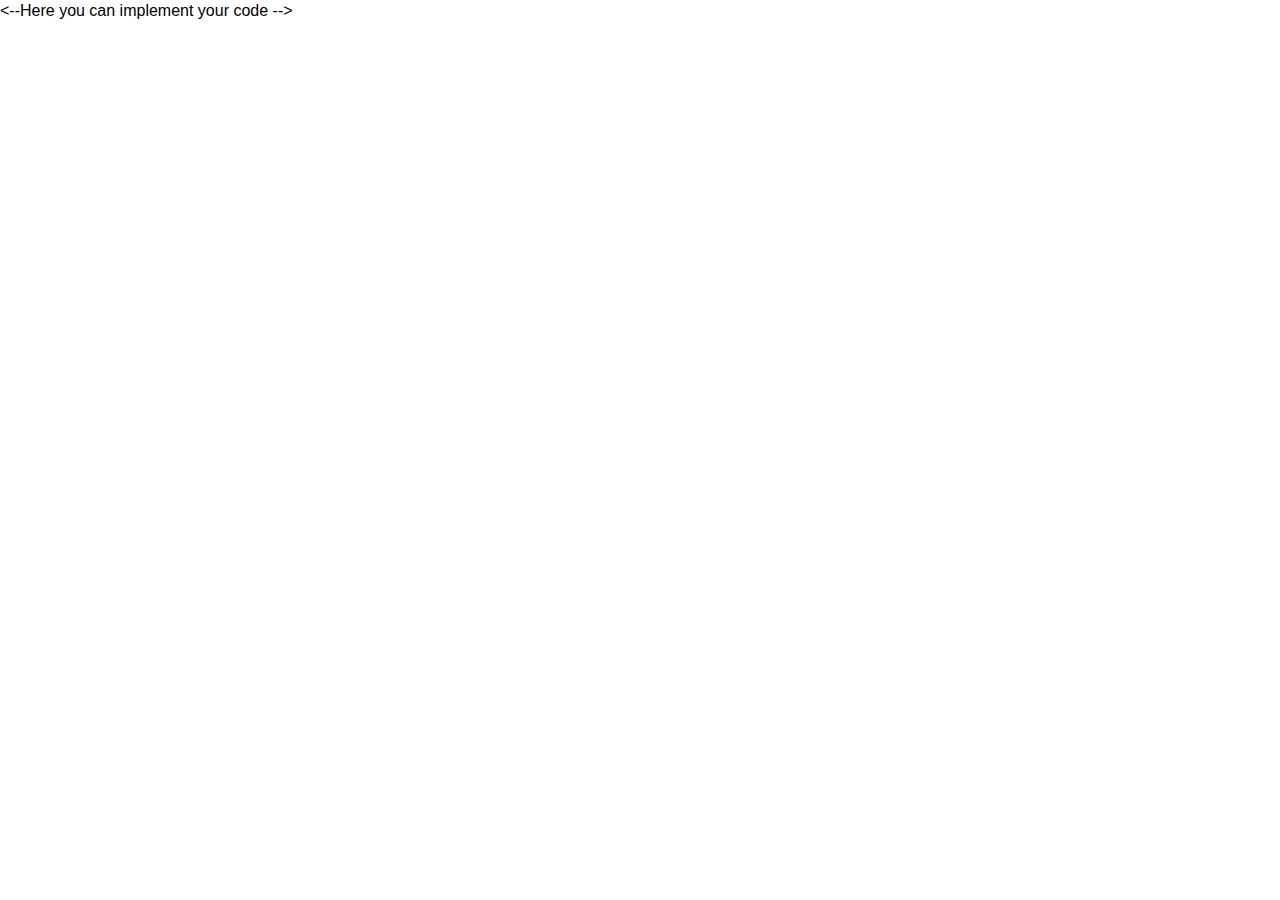
<file: index.html>
<!DOCTYPE html>
<html lang="en">
<head>
    <meta charset="UTF-8">
    <meta name="viewport" content="width=device-width, initial-scale=1.0">
    <title>Accuil</title>
    <link rel="stylesheet" href="styles.css">

    <--Here you can implement your code -->
        
</head>
</html>
</file>
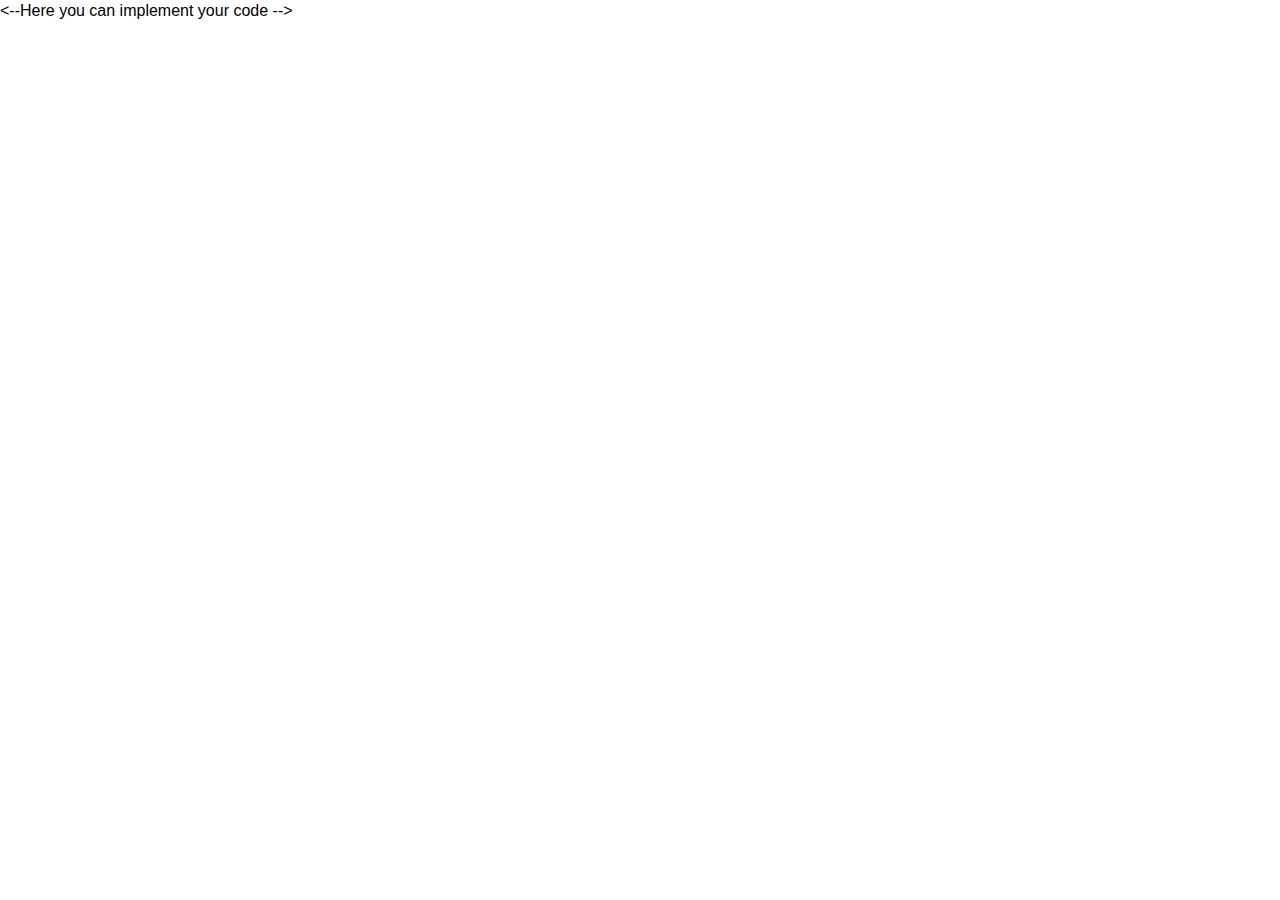
<file: aboutContact.html>
<!DOCTYPE html>
<html lang="en">
<head>
    <meta charset="UTF-8">
    <meta name="viewport" content="width=device-width, initial-scale=1.0">
    <title>About&Contact</title>
    <link rel="stylesheet" href="styles.css">

    <--Here you can implement your code -->
        
</head>
</html>
</file>
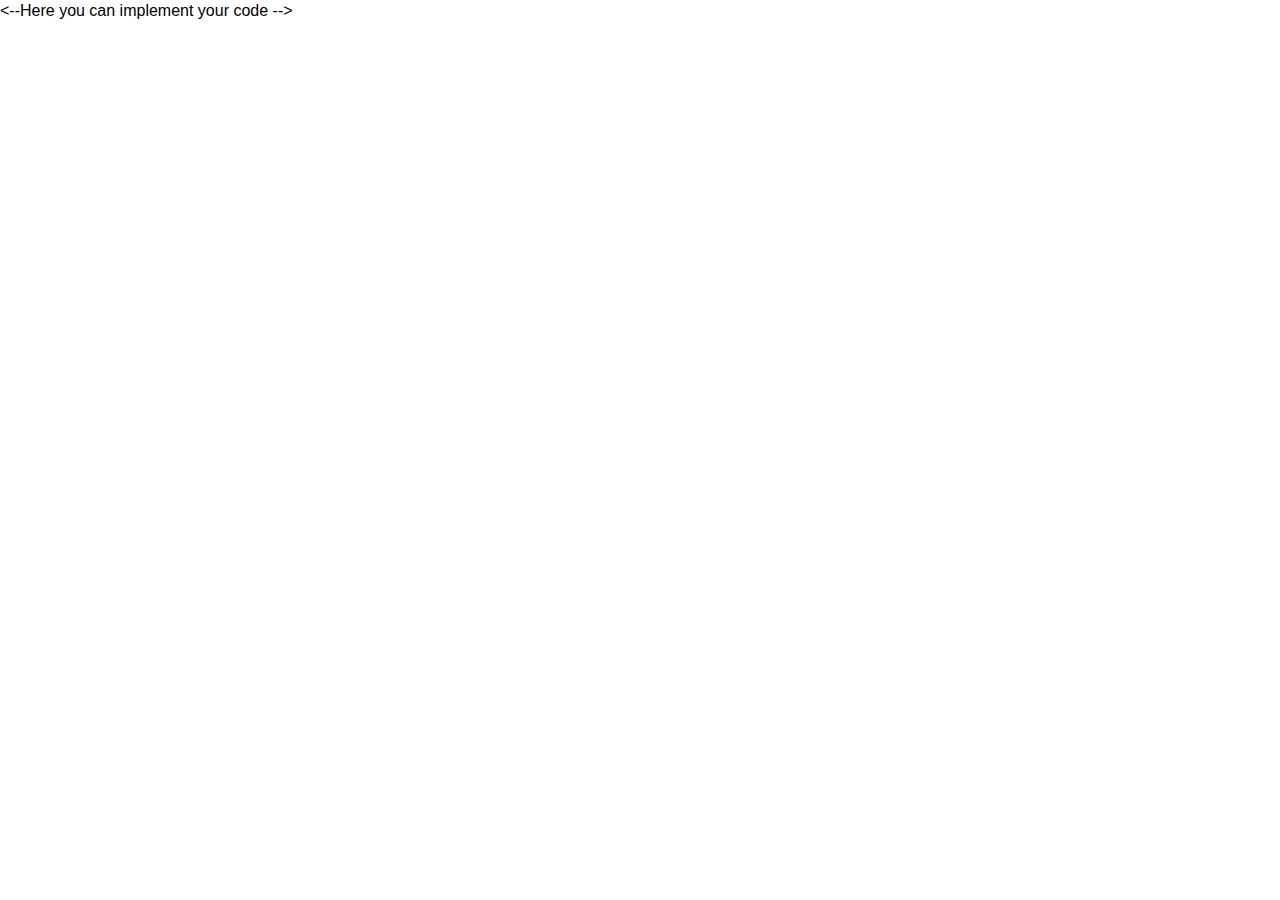
<file: admin.html>
<!DOCTYPE html>
<html lang="en">
<head>
    <meta charset="UTF-8">
    <meta name="viewport" content="width=device-width, initial-scale=1.0">
    <title>Admin</title>
    <link rel="stylesheet" href="styles.css">

    <--Here you can implement your code -->
        
</head>
</html>
</file>
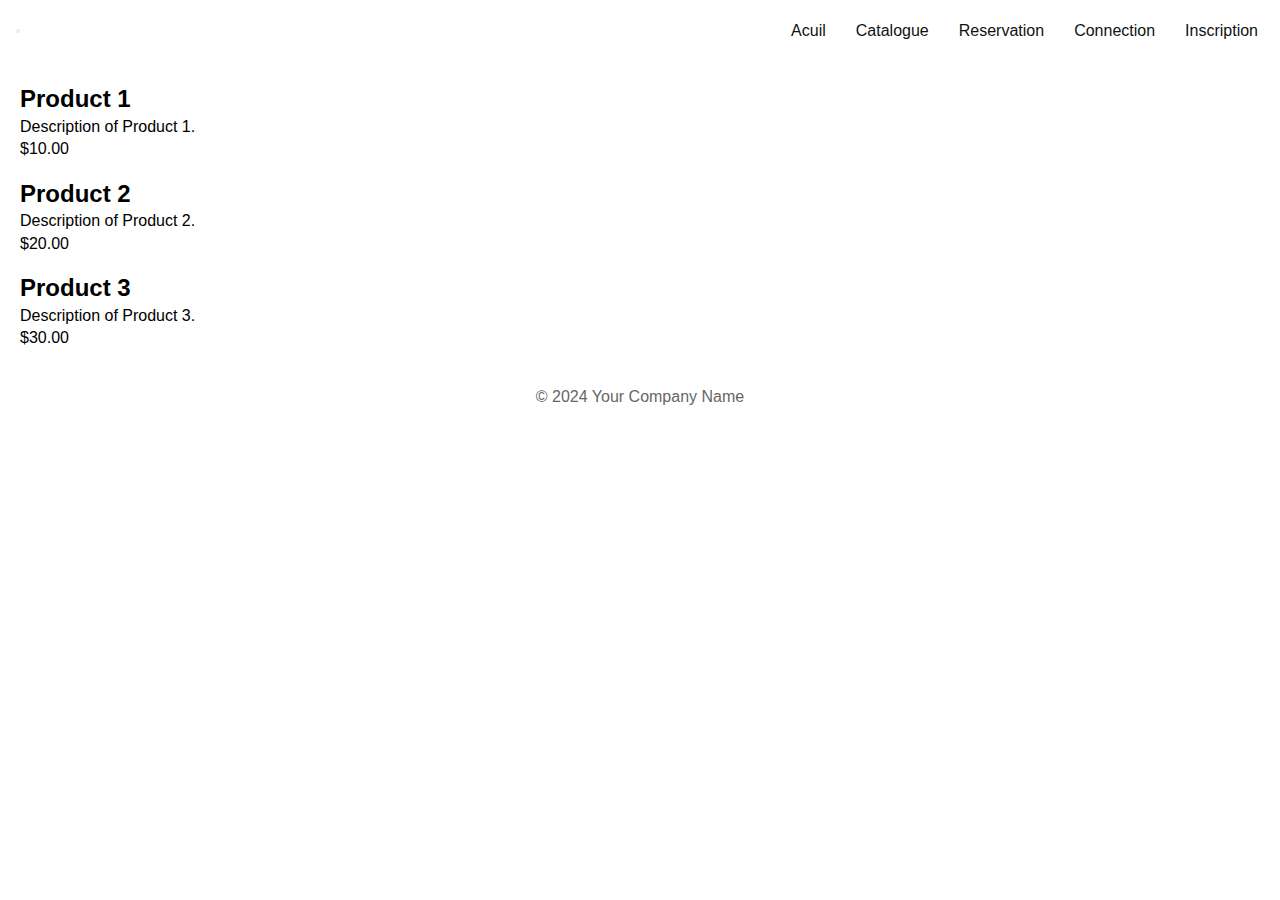
<file: catalog.html>
<!DOCTYPE html>
<html lang="fr">
<head>
    <meta charset="UTF-8">
    <meta name="viewport" content="width=device-width, initial-scale=1.0">
    <title>Catalog</title>
    <link rel="stylesheet" href="styles.css">
</head>
<body>
    <header>
        <section class="top-bar">
            <!-- Two-line hamburger menu button -->
            <button class="menu-toggle" aria-label="Menu" aria-expanded="false">
                <span class="bar"></span>
                <span class="bar"></span>
            </button>
            <nav>
                <ul class="nav-list">
                    <li><a href="index.html">Acuil</a></li>
                    <li><a href="catalog.html">Catalogue</a></li>
                    <li><a href="reservation.html">Reservation</a></li>
                    <li><a href="aboutContact.html">Connection</a></li>
                    <li><a href="registration.html">Inscription</a></li>
                </ul>
            </nav>
        </section>
    </header>
    <main>
        <section class="product-list">
            <article class="product-item">
                <h2>Product 1</h2>
                <p>Description of Product 1.</p>
                <span class="price">$10.00</span>
            </article>
            <article class="product-item">
                <h2>Product 2</h2>
                <p>Description of Product 2.</p>
                <span class="price">$20.00</span>
            </article>
            <article class="product-item">
                <h2>Product 3</h2>
                <p>Description of Product 3.</p>
                <span class="price">$30.00</span>
            </article>
            <!-- More products can be added here -->
        </section>
    </main>
    <footer>
        <p>&copy; 2024 Your Company Name</p>
    </footer>

    <script>
        // Toggle the navigation on small screens
        (function(){
            const btn = document.querySelector('.menu-toggle');
            const navList = document.querySelector('.nav-list');
            if (!btn || !navList) return;
            btn.addEventListener('click', function(){
                const expanded = btn.getAttribute('aria-expanded') === 'true';
                btn.setAttribute('aria-expanded', String(!expanded));
                navList.classList.toggle('open');
            });
        })();
    </script>

</body>
</html>
</file>
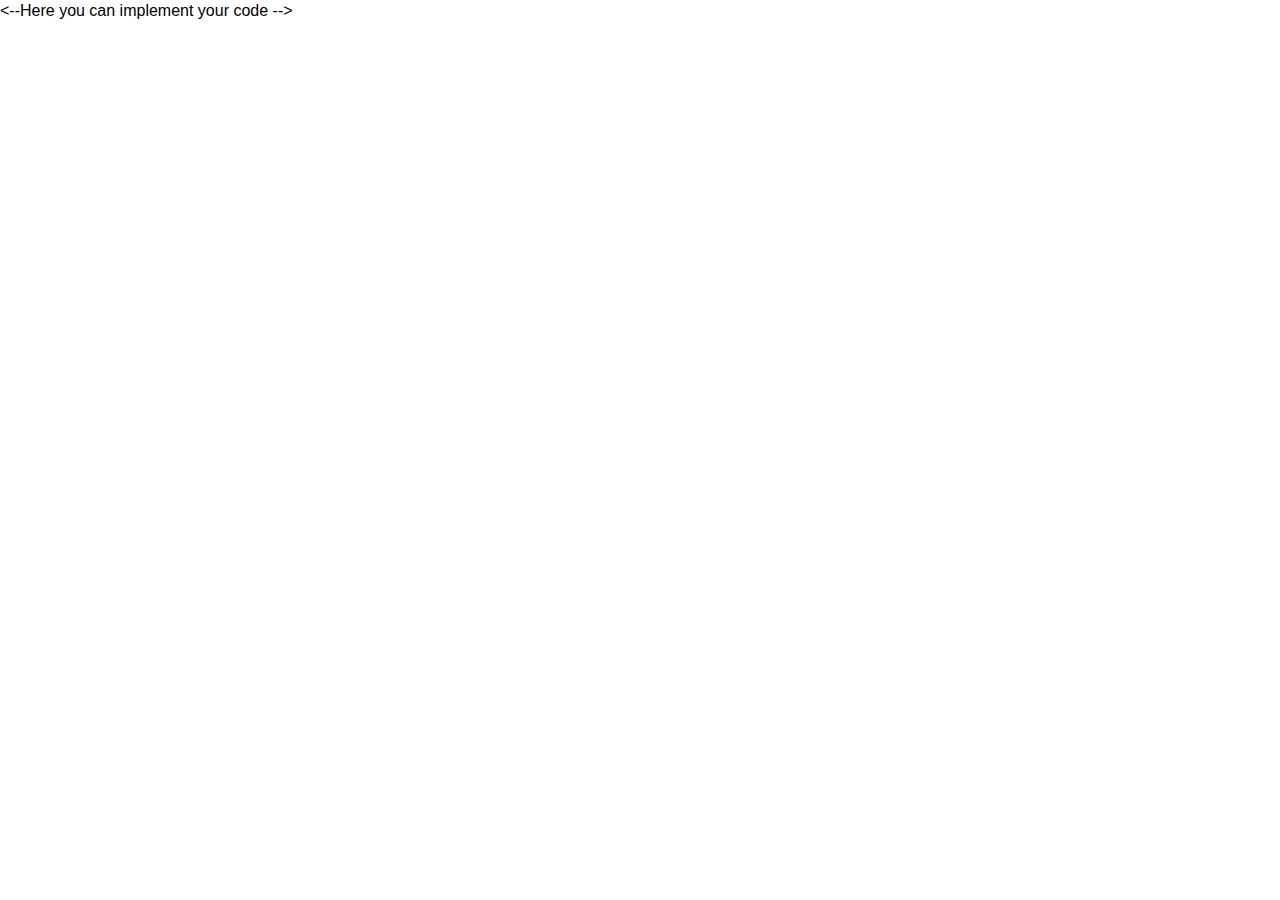
<file: FAQ.html>
<!DOCTYPE html>
<html lang="en">
<head>
    <meta charset="UTF-8">
    <meta name="viewport" content="width=device-width, initial-scale=1.0">
    <title>FAQ</title>
    <link rel="stylesheet" href="styles.css">

    <--Here you can implement your code -->
        
</head>
</html>
</file>
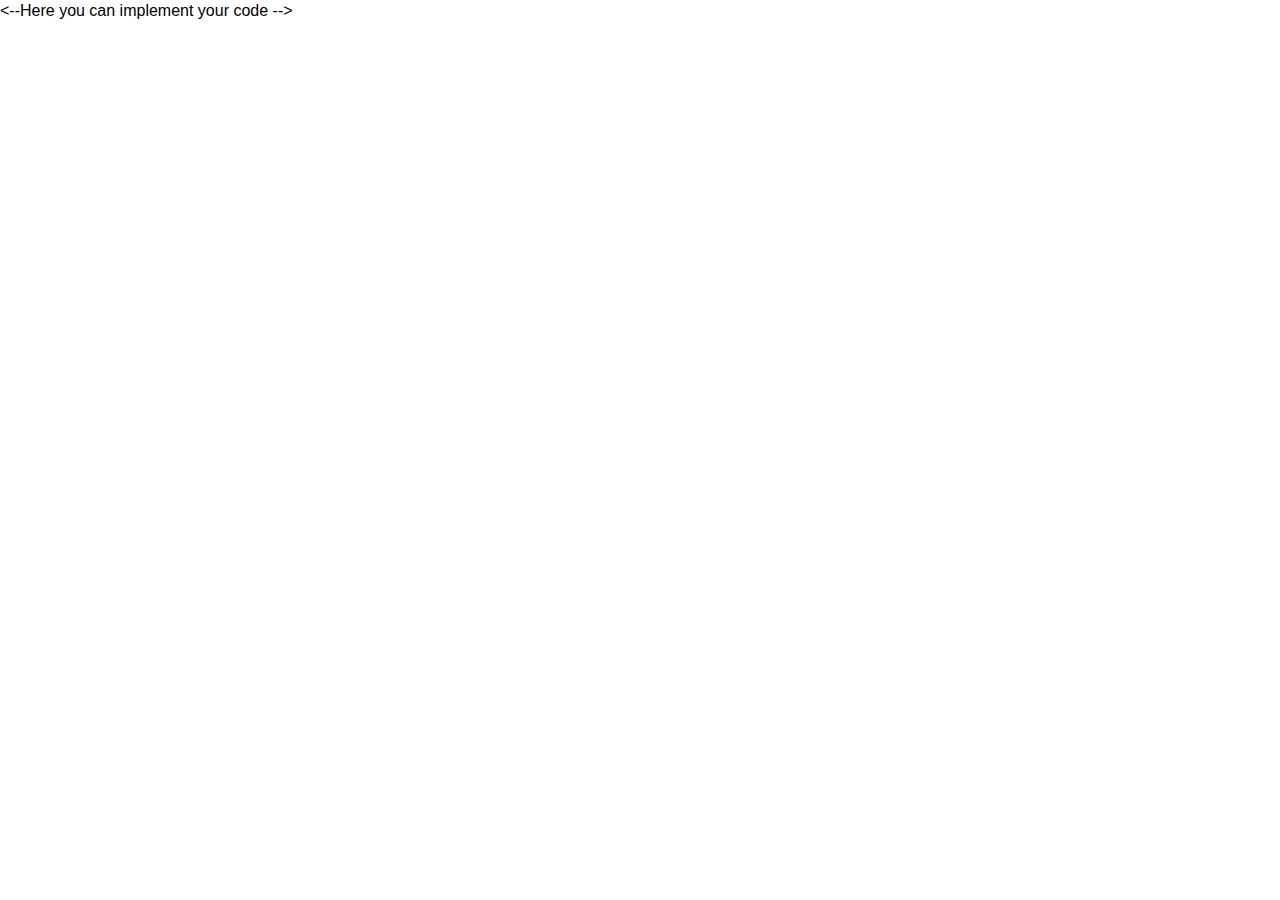
<file: registration.html>
<!DOCTYPE html>
<html lang="en">
<head>
    <meta charset="UTF-8">
    <meta name="viewport" content="width=device-width, initial-scale=1.0">
    <title>Registration</title>
    <link rel="stylesheet" href="styles.css">

    <--Here you can implement your code -->
        
</head>
</html>
</file>
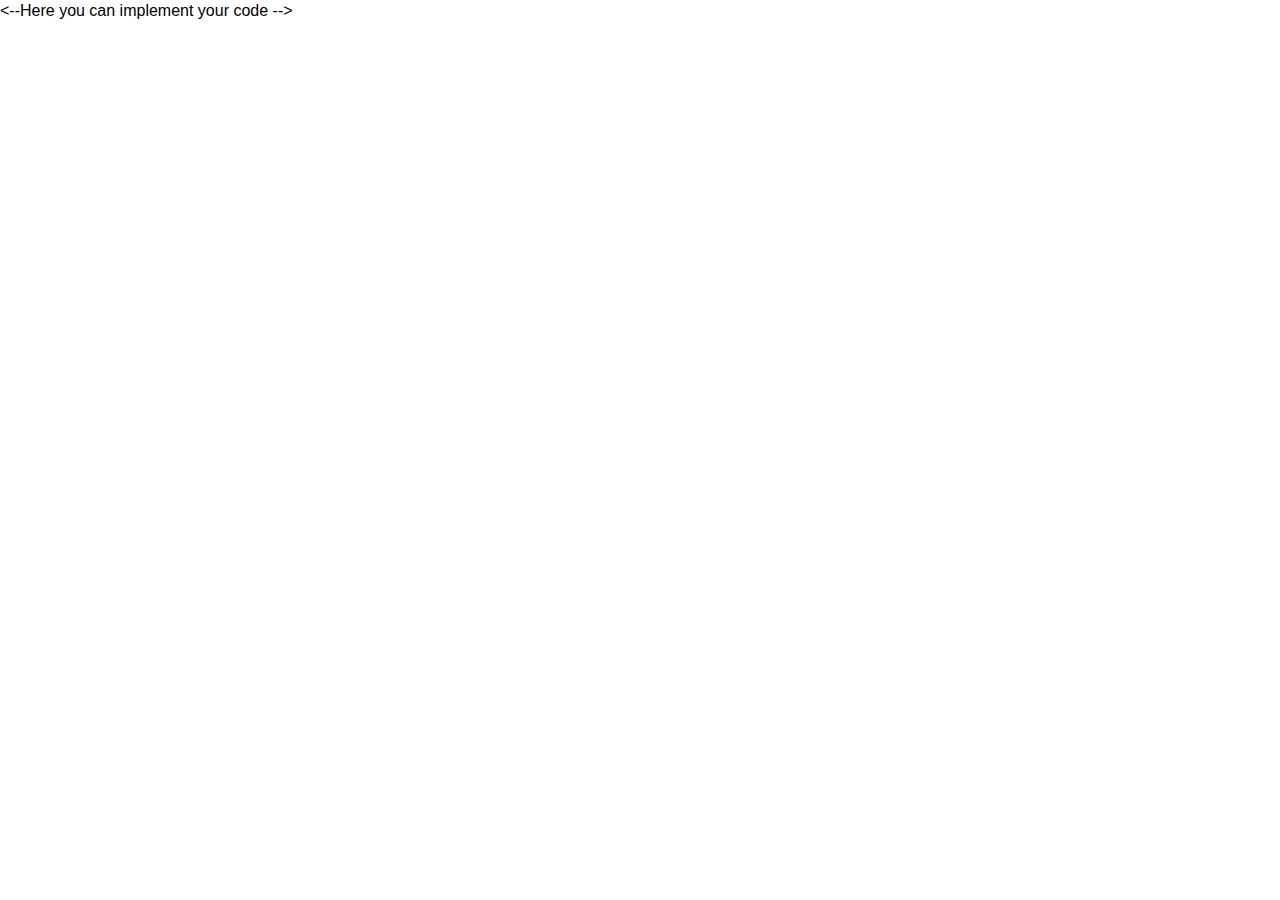
<file: reservation.html>
<!DOCTYPE html>
<html lang="en">
<head>
    <meta charset="UTF-8">
    <meta name="viewport" content="width=device-width, initial-scale=1.0">
    <title>Reservation</title>
    <link rel="stylesheet" href="styles.css">

    <--Here you can implement your code -->
        
</head>
</html>
</file>
<file: styles.css>
/* ...existing code... */

/* Two-line rounded hamburger (CSS-only) */
.top-bar { align-items:center; display:flex; justify-content:space-between; gap:1rem; padding:12px 16px; position:relative; }

/* Basic reset */
* { box-sizing: border-box; margin: 0; padding: 0; }
body { font-family: Arial, Helvetica, sans-serif; line-height: 1.4; }

/* Top bar / header container */
.top-bar { display: flex; align-items: center; justify-content: space-between; gap: 1rem; padding: 12px 16px; background: #fff; position: relative; }

/* Desktop: horizontal nav */
nav .nav-list { list-style: none; display: flex; gap: 18px; margin: 0; padding: 0; }
nav .nav-list li a { text-decoration: none; color: #111; padding: 8px 6px; display: inline-block; }
nav .nav-list li a:hover { background: #f2f2f2; border-radius: 4px; }

/* Hide default bullets and spacing when older browsers show them */
ul.nav-list { list-style: none; }

/* Two-line rounded hamburger (CSS-only) */
.menu-toggle-checkbox {
  /* keep checkbox in DOM for CSS toggling, hide visually but accessible */
  position: absolute; left: -9999px; width: 1px; height: 1px; overflow: hidden; clip: rect(0 0 0 0);
}

.menu-icon { display: none; cursor: pointer; align-items: center; justify-content: center; padding: 6px; background: transparent; border: 0; }
.menu-icon .bar { display: block; width: 56px; height: 12px; background: #333; border-radius: 10px; margin: 8px 0; box-shadow: 0 1px 0 rgba(0,0,0,0.08) inset; }

/* Responsive: collapse nav, show two-line icon on small screens */
@media (max-width: 700px) {
  .menu-icon { display: flex; z-index: 30; }

  /* hide nav by default on small screens */
  nav .nav-list { display: none; position: absolute; top: 100%; left: 0; right: 0; background: #fff; flex-direction: column; gap: 0; padding: 8px 12px; box-shadow: 0 6px 18px rgba(0,0,0,0.08); z-index: 20; }
  nav .nav-list li a { padding: 10px 8px; border-bottom: 1px solid rgba(0,0,0,0.06); }
  nav .nav-list li:last-child a { border-bottom: 0; }

  /* When checkbox is checked, show nav (pure CSS toggle). The + label + nav selector covers the input->label->nav order. */
  .menu-toggle-checkbox:checked + label + nav .nav-list,
  .menu-toggle-checkbox:checked ~ nav .nav-list { display: flex; }
}

/* Small utility styles */
footer { text-align: center; padding: 16px; color: #666; }

/* Product list placeholder (if used elsewhere) */
.product-list { padding: 20px; display: grid; gap: 16px; }
</file>
